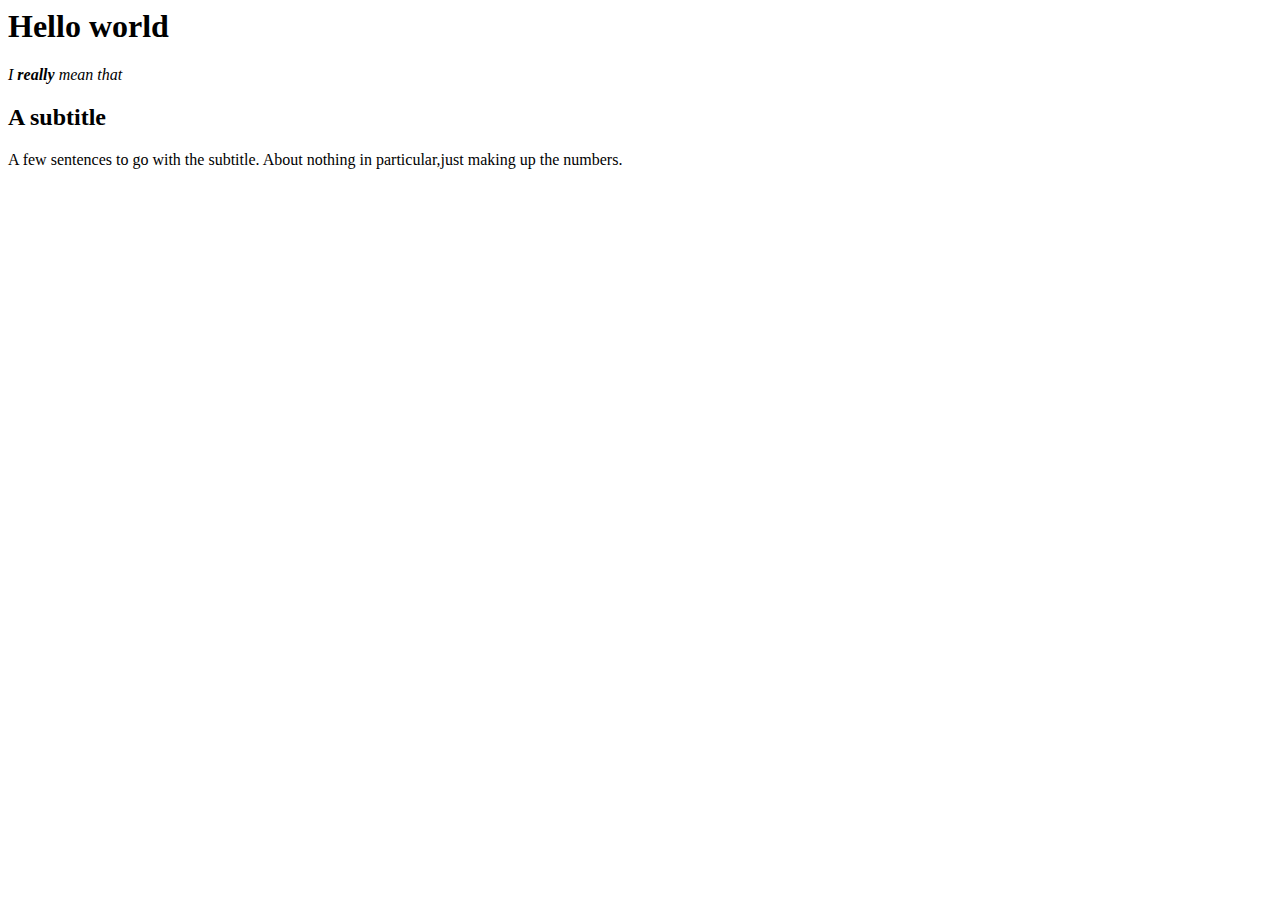
<file: index.html>
<html>
<body>
  <div>
    <h1>Hello world</h1>
    <p>
      <em>I
      <strong>really</strong>
      mean that </em>
    </p>
          <div>
            <h2>A subtitle</h2>
              <p>A few sentences to go with the subtitle. About nothing in particular,just making up the numbers.</p>
            </div>
          </div>
        </body>
          </html>
</file>
